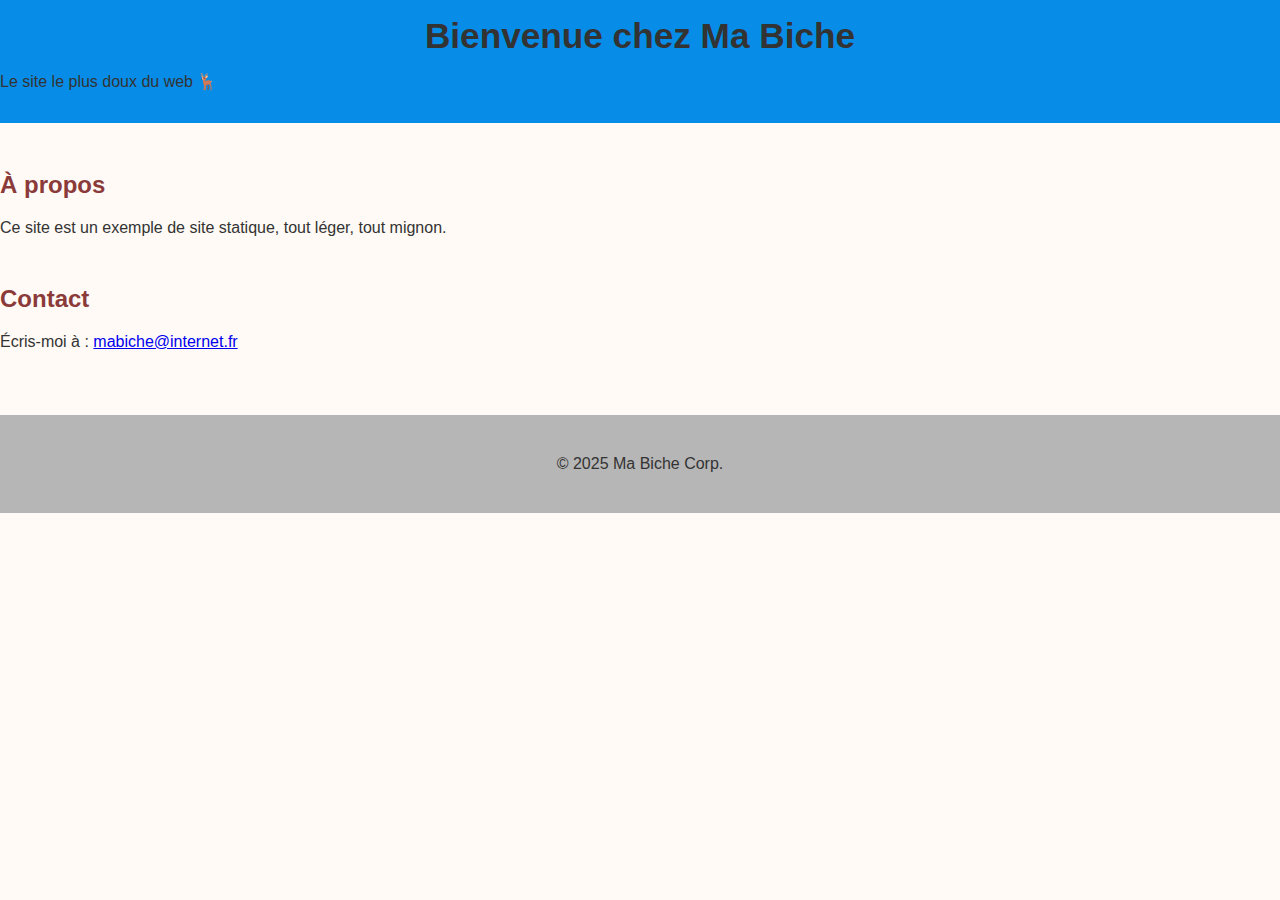
<file: index.html>
<!DOCTYPE html>
<html lang="fr">
<head>
  <meta charset="UTF-8" />
  <meta name="viewport" content="width=device-width, initial-scale=1.0"/>
  <title>Bienvenue chez Ma Biche</title>
  <link rel="stylesheet" href="style.css" />
</head>
<body>
  <header>
    <h1>Bienvenue chez Ma Biche</h1>
    <p>Le site le plus doux du web 🦌</p>
  </header>
  <main>
    <section>
      <h2>À propos</h2>
      <p>Ce site est un exemple de site statique, tout léger, tout mignon.</p>
    </section>
    <section>
      <h2>Contact</h2>
      <p>Écris-moi à : <a href="mailto:mabiche@internet.fr">mabiche@internet.fr</a></p>
    </section>
  </main>
  <footer>
    <p>© 2025 Ma Biche Corp.</p>
  </footer>
</body>
</html>
</file>
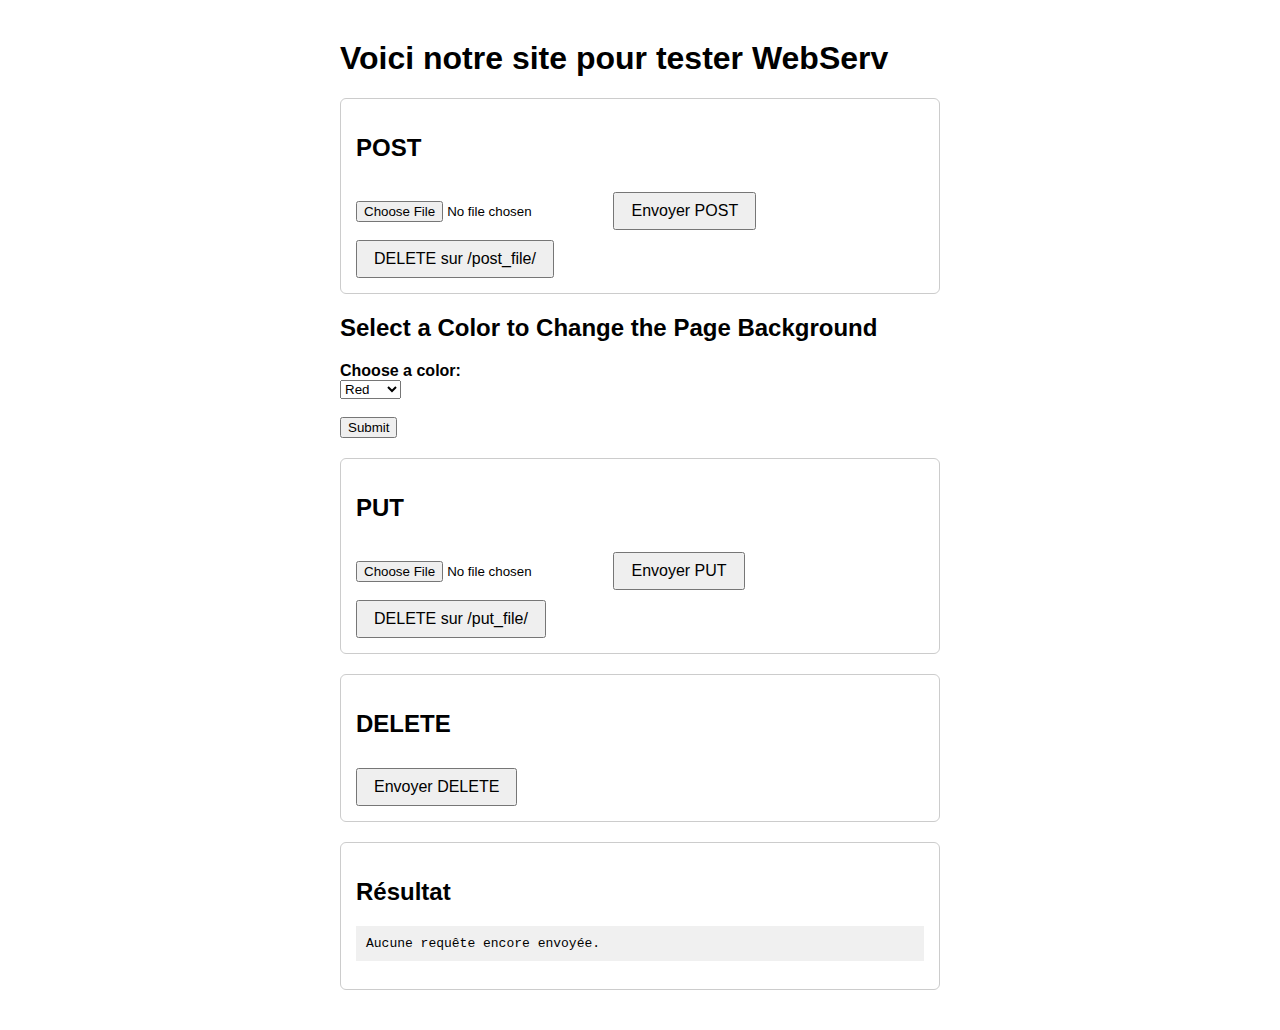
<file: file/page/index.html>
<!DOCTYPE html>
<html lang="fr">
<head>
  <meta charset="UTF-8">
  <title>WebServ</title>
  <style>
    body { font-family: sans-serif; max-width: 600px; margin: 40px auto; }
    section { border: 1px solid #ccc; border-radius: 6px; padding: 15px; margin: 20px 0; }
    button { padding: 8px 16px; font-size: 16px; margin-top: 10px; }
    input[type="file"] { margin-top: 10px; }
    pre { background: #f0f0f0; padding: 10px; white-space: pre-wrap; }
    label { font-weight: bold; display: block; margin-top: 10px; }
    input[type="text"] { width: 100%; padding: 6px; margin-top: 5px; }
  </style>
</head>
<body>
  <h1>Voici notre site pour tester WebServ</h1>


  <section>
  <h2>POST</h2>
  <form action="/post_file/" method="POST" enctype="multipart/form-data">
    <input type="file" name="file" required>
    <button type="submit">Envoyer POST</button>
  </form>
  <button onclick="sendDelete('/post_file/')">DELETE sur /post_file/</button>
</section>

  <div class="container">
    <h2>Select a Color to Change the Page Background</h2>
    <form action="./cgi-bin/change_color.sh" method="post">
        <label for="color">Choose a color:</label>
        <select id="color" name="color">
            <option value="red">Red</option>
            <option value="blue">Blue</option>
            <option value="green">Green</option>
            <option value="yellow">Yellow</option>
            <option value="purple">Purple</option>
        </select>
        <br><br>
        <input class="button" type="submit" value="Submit">
    </form>
  </div>

	<section>
	<h2>PUT</h2>
	<input type="file" id="putFile" required>
	<button onclick="sendMultipartPut()">Envoyer PUT</button>
	<button onclick="sendDelete('put_file/')">DELETE sur /put_file/</button>
	</section>

	<section>
    <h2>DELETE</h2>
    <button onclick="sendRequest('DELETE')">Envoyer DELETE</button>
  </section>



  <section>
    <h2>Résultat</h2>
    <pre id="result">Aucune requête encore envoyée.</pre>
  </section>

  <script>
  function sendDelete(location) {
    // Demande le nom du fichier à supprimer, ajoute un slash si besoin
    let filename = prompt('Nom du fichier à supprimer dans ' + location + ' ?');
    if (!filename) return;
    // Nettoie les slashes pour éviter // dans l'URL
    if (location[location.length-1] !== '/') location += '/';
    if (filename[0] === '/') filename = filename.substr(1);
    fetch(location + filename, { method: 'DELETE' })
      .then(async res => {
        const text = await res.text();
        document.getElementById('result').textContent =
          `DELETE ${res.status} ${res.statusText}\n\n${text}`;
      })
      .catch(err => {
        document.getElementById('result').textContent = 'Erreur : ' + err;
      });
  }
    function sendRequest(method) {
      fetch('/', { method: method })
        .then(async res => {
          const text = await res.text();
          document.getElementById('result').textContent =
            `${method} ${res.status} ${res.statusText}\n\n${text}`;
        })
        .catch(err => {
          document.getElementById('result').textContent = 'Erreur : ' + err;
        });
    }

    function sendMultipartPut() {
      const fileInput = document.getElementById('putFile');
      const file = fileInput.files[0];
      if (!file) {
        alert('Aucun fichier sélectionné');
        return;
      }

      const formData = new FormData();
      formData.append('file', file);

      // Always use trailing slash for directory endpoint
      fetch('/put_file/', {
        method: 'PUT',
        body: formData
      })
      .then(async res => {
        const text = await res.text();
        document.getElementById('result').textContent =
          `PUT ${res.status} ${res.statusText}\n\n${text}`;
      })
      .catch(err => {
        document.getElementById('result').textContent = 'Erreur : ' + err;
      });
    }
  </script>
</body>
</html>
</file>
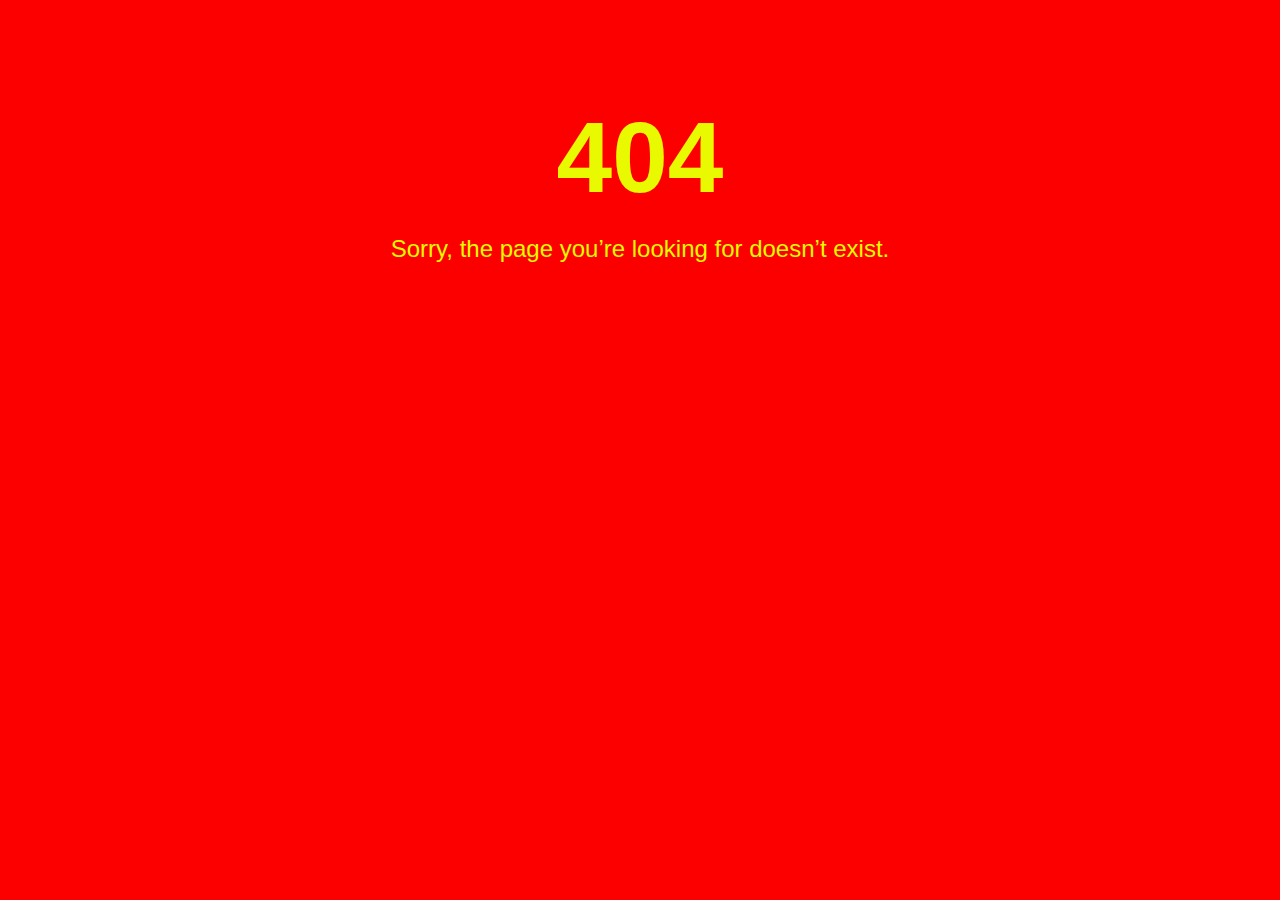
<file: error_404.html>
<!DOCTYPE html>
<html lang="en">
<head>
  <meta charset="UTF-8">
  <title>404 Not Found</title>
  <style>
    body {
      font-family: sans-serif;
      background-color: #fc0000;
      color: #e9fa00;
      text-align: center;
      padding-top: 100px;
      margin: 0;
    }

    .error-container h1 {
      font-size: 100px;
      margin: 0;
    }

    .error-container p {
      font-size: 24px;
      margin: 20px 0;
    }
  </style>
</head>
<body>
  <div class="error-container">
    <h1>404</h1>
    <p>Sorry, the page you’re looking for doesn’t exist.</p>
  </div>
</body>
</html>
</file>
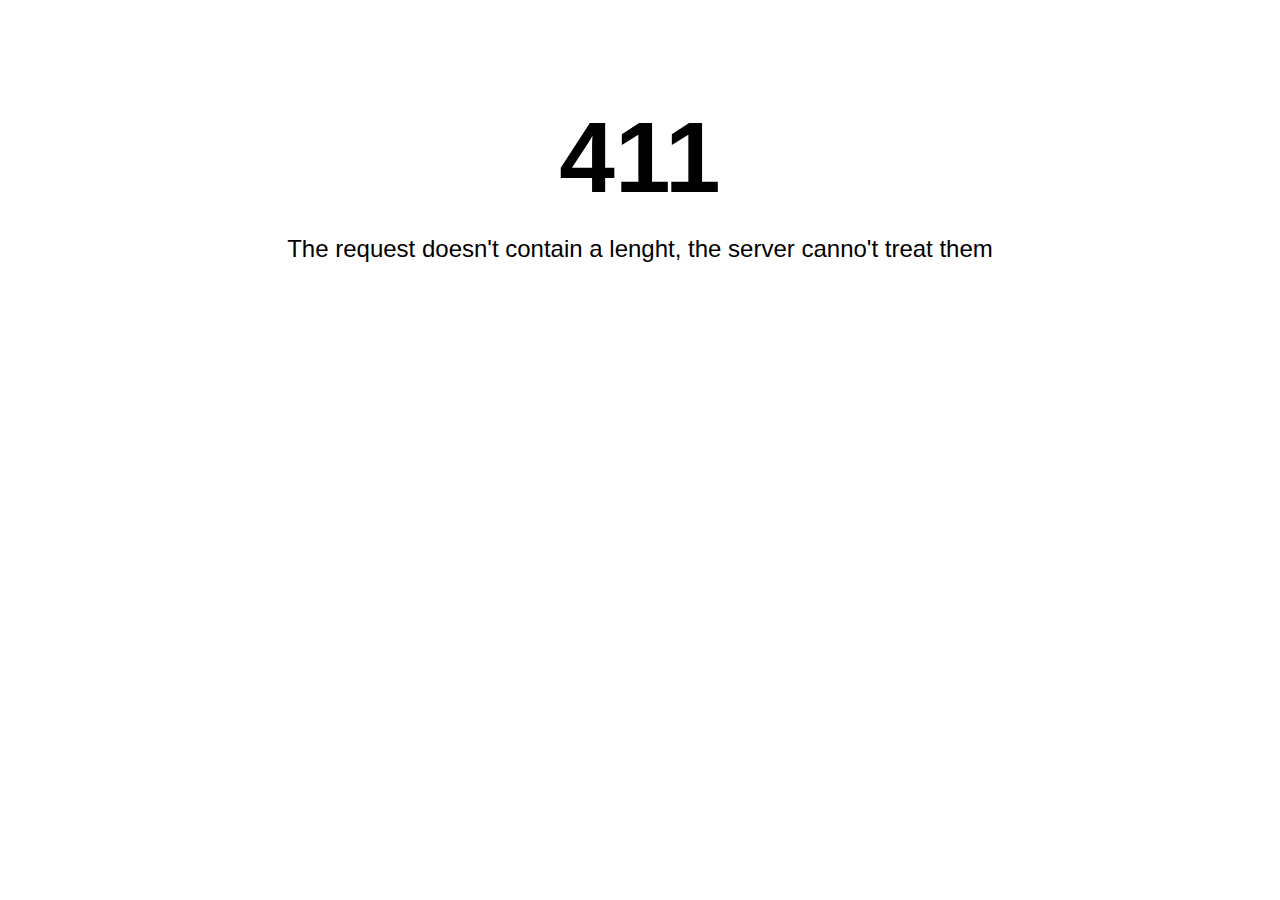
<file: file/error_pages/411.html>
<!DOCTYPE html>
<html lang="en">
<head>
  <meta charset="UTF-8">
  <title>411 Length Required</title>
  <style>
    body {
      font-family: sans-serif;
      background-color: #ffffff;
      color: #000000;
      text-align: center;
      padding-top: 100px;
      margin: 0;
    }

    .error-container h1 {
      font-size: 100px;
      margin: 0;
    }

    .error-container p {
      font-size: 24px;
      margin: 20px 0;
    }
  </style>
</head>
<body>
  <div class="error-container">
    <h1>411</h1>
    <p>The request doesn't contain a lenght, the server canno't treat them</p>
  </div>
</body>
</html>
</file>
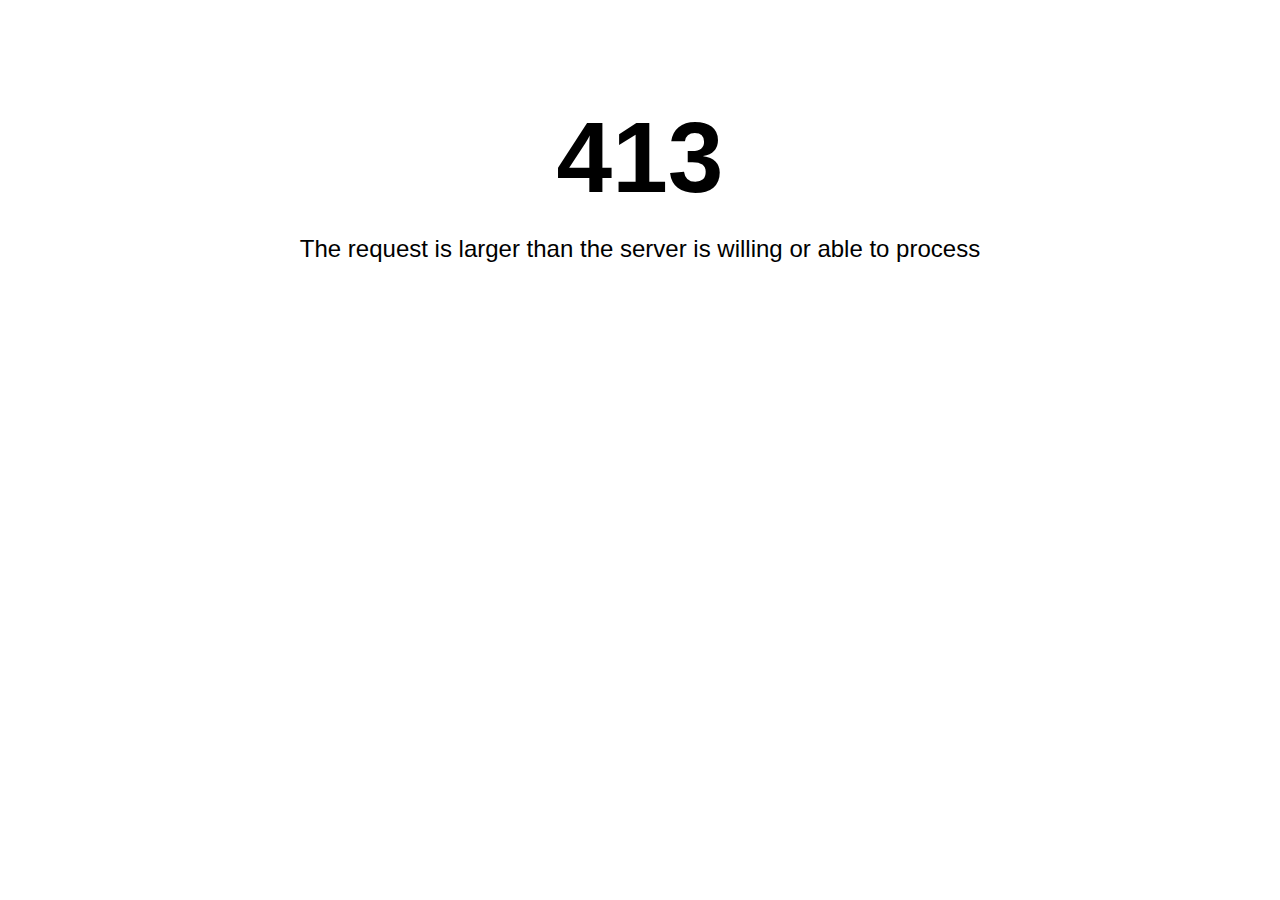
<file: file/error_pages/413.html>
<!DOCTYPE html>
<html lang="en">
<head>
  <meta charset="UTF-8">
  <title>413 Payload too large</title>
  <style>
    body {
      font-family: sans-serif;
      background-color: #ffffff;
      color: #000000;
      text-align: center;
      padding-top: 100px;
      margin: 0;
    }

    .error-container h1 {
      font-size: 100px;
      margin: 0;
    }

    .error-container p {
      font-size: 24px;
      margin: 20px 0;
    }
  </style>
</head>
<body>
  <div class="error-container">
    <h1>413</h1>
    <p>The request is larger than the server is willing or able to process</p>
  </div>
</body>
</html>
</file>
<file: style.css>
/* Base */
body {
	margin: 0;
	font-family: 'Segoe UI', sans-serif;
	background-color: #fffaf5;
	color: #333;
  }
  
  .container {
	max-width: 900px;
	margin: 0 auto;
	padding: 1rem;
  }
  
  /* Header */
  header {
	background-color: #078de7;
	padding: 1rem 0;
  }
  
  header h1 {
	margin: 0;
	font-size: 2.2rem;
	text-align: center;
  }
  
  nav ul {
	list-style: none;
	display: flex;
	justify-content: center;
	gap: 1.5rem;
	padding: 0;
	margin-top: 1rem;
  }
  
  nav a {
	text-decoration: none;
	color: #5c2d2d;
	font-weight: bold;
  }
  
  /* Sections */
  section {
	margin-top: 3rem;
  }
  
  h2 {
	color: #8b3a3a;
  }
  
  /* Services */
  #services ul {
	list-style: disc;
	padding-left: 1.5rem;
  }
  
  /* Galerie */
  .gallery {
	display: flex;
	gap: 1rem;
	flex-wrap: wrap;
  }
  
  .gallery img {
	width: 100%;
	max-width: 280px;
	border-radius: 10px;
	box-shadow: 0 2px 8px rgba(0,0,0,0.1);
  }
  
  /* Form */
  form {
	display: flex;
	flex-direction: column;
	gap: 1rem;
  }
  
  form input, form textarea {
	padding: 0.7rem;
	border: 1px solid #ccc;
	border-radius: 5px;
	font-size: 1rem;
  }
  
  form button {
	padding: 0.8rem;
	background-color: #c4c4c4;
	border: none;
	border-radius: 5px;
	font-weight: bold;
	cursor: pointer;
  }
  
  form button:hover {
	background-color: #f10000;
  }
  
  /* Footer */
  footer {
	background-color: #b6b6b6;
	padding: 1.5rem 0;
	text-align: center;
	margin-top: 4rem;
  }
  
  footer a {
	color: #8b8b8b;
	text-decoration: none;
  }
</file>
